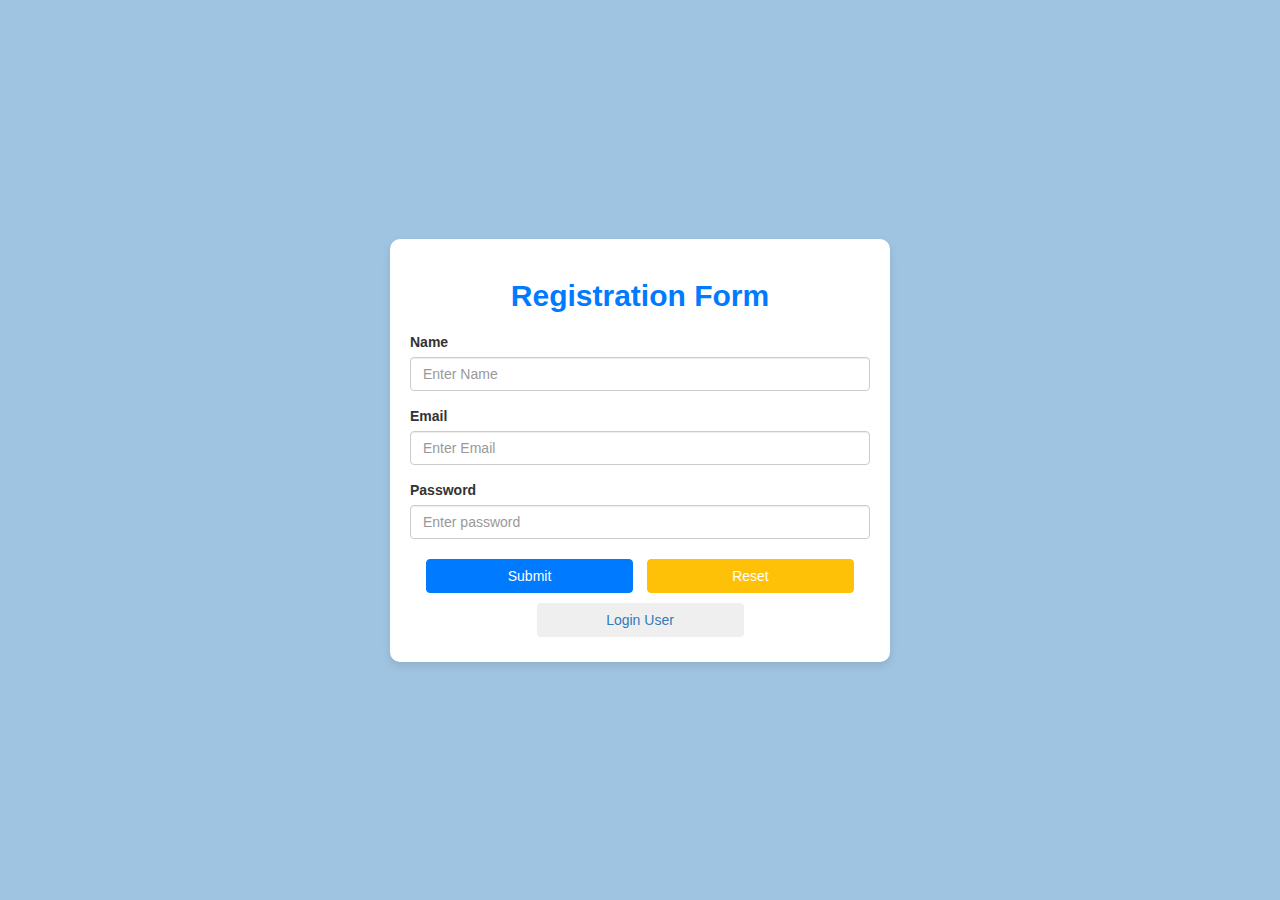
<file: index.html>
<!DOCTYPE html>
<html lang="en">
<head>
    <meta charset="UTF-8">
    <meta name="viewport" content="width=device-width, initial-scale=1.0">
    <link rel="stylesheet" href="https://maxcdn.bootstrapcdn.com/bootstrap/3.4.1/css/bootstrap.min.css">
    <link rel="stylesheet" href="style.css">
  <script src="https://ajax.googleapis.com/ajax/libs/jquery/3.7.1/jquery.min.js"></script>
  <script src="https://maxcdn.bootstrapcdn.com/bootstrap/3.4.1/js/bootstrap.min.js"></script>
  <script src="index.js" defer></script>
    <title>Registration</title>
</head>
<body>
    <!-- Create a form -->
     <div class="container">
        <div class="card">
            <h2>Registration Form</h2>

            <form action="#">
                <div class="form-group">
                    <label for="name">Name</label>
                    <input type="text" class="form-control" id="name" name="name" placeholder="Enter Name">
                </div>
                <div class="form-group">
                    <label for="name">Email</label>
                    <input type="email" class="form-control" id="email" name="email" placeholder="Enter Email">
                </div>
                <div class="form-group">
                    <label for="password">Password</label>
                    <input type="password" class="form-control" id="password" name="password" placeholder="Enter password">
                </div>

                <div class="text-center">
                    <button type="button" class="btn btn-primary" id="save_btn">Submit</button>
                    <button type="reset" class="btn btn-warning">Reset</button>
                </div>
                <div class="text-center">
                    <button class="btn "><a href="login.html">Login User</button>
                </div>
               

            </form>
        </div>
     </div>
</body>

</html>
</file>
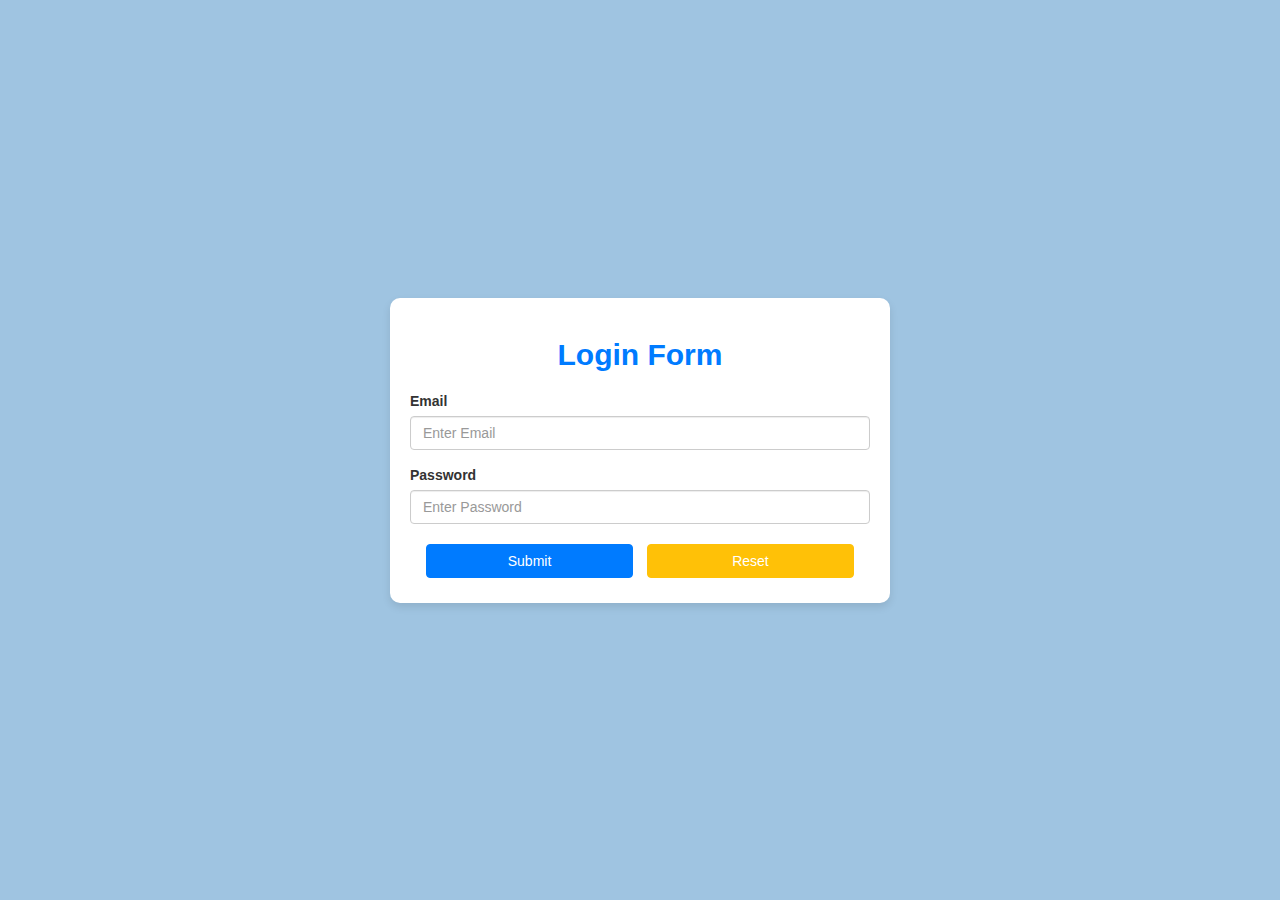
<file: login.html>
<!DOCTYPE html>
<html lang="en">
<head>
    <meta charset="UTF-8">
    <meta name="viewport" content="width=device-width, initial-scale=1.0">
    <link rel="stylesheet" href="https://maxcdn.bootstrapcdn.com/bootstrap/3.4.1/css/bootstrap.min.css">
    <link rel="stylesheet" href="style.css">
  <script src="https://ajax.googleapis.com/ajax/libs/jquery/3.7.1/jquery.min.js"></script>
  <script src="https://maxcdn.bootstrapcdn.com/bootstrap/3.4.1/js/bootstrap.min.js"></script>
    <title>Login</title>
    <script src="login.js"></script>
</head>
<body>
    <div class="container">
        <div class="card">
            <h2>Login Form</h2>
            <form action="#">
                <div class="form-group">
                    <label for="email">Email</label>
                    <input type="email" class="form-control" name="email" id="email" placeholder="Enter Email">
                </div>
                <div class="form-group">
                    <label for="password">Password</label>
                    <input type="password" class="form-control" name="password" id="password" placeholder="Enter Password" autocomplete> 
                </div>
                <div class="text-center">
                    <button type="button" class="btn btn-primary" id="save_btn">Submit</button>
                    <button type="reset" class="btn btn-warning">Reset</button>
                </div>
            </form>
        </div>
    </div>
</body>
</html>
</file>
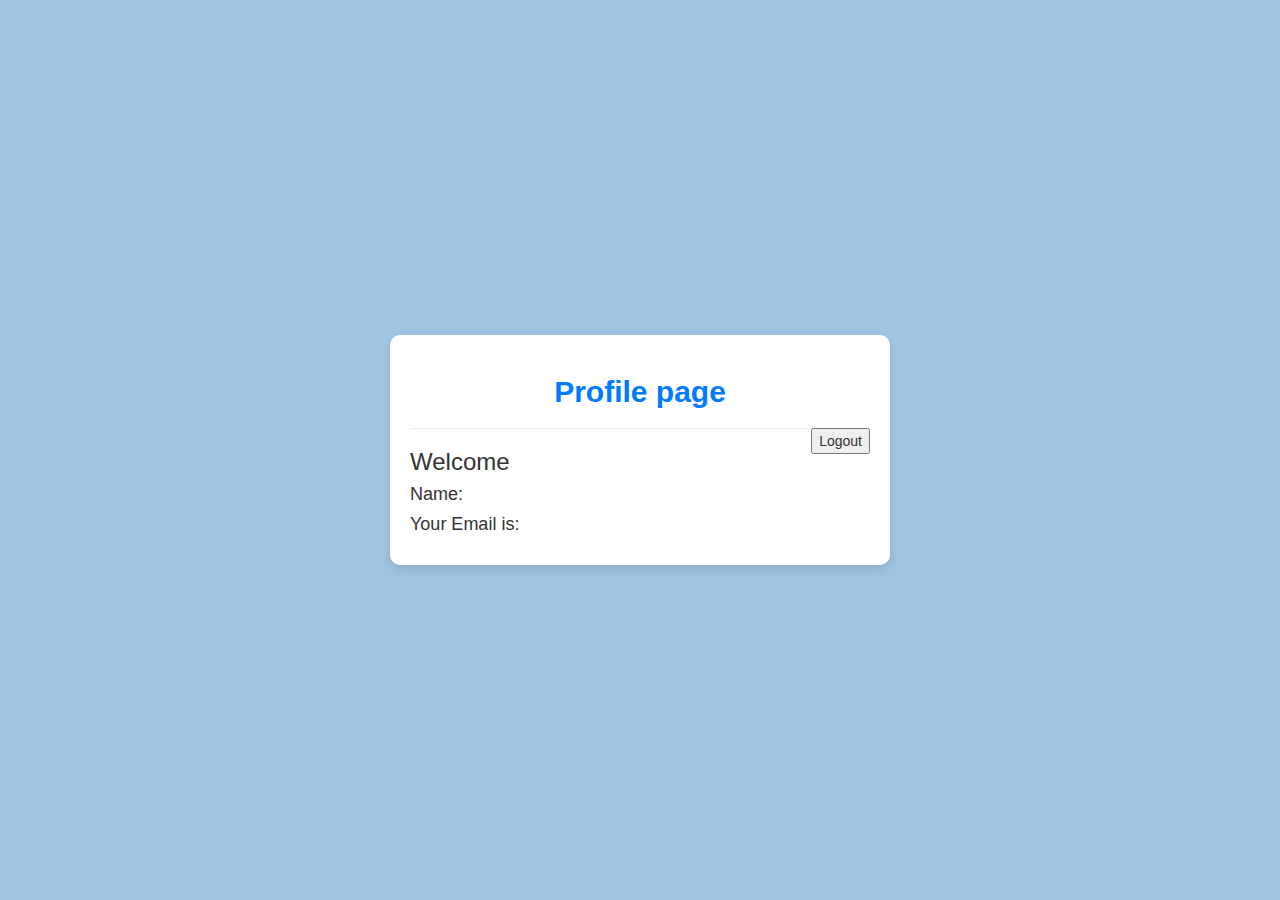
<file: profile.html>
<!DOCTYPE html>
<html lang="en">
<head>
    <meta charset="UTF-8">
    <meta name="viewport" content="width=device-width, initial-scale=1.0">
    <link rel="stylesheet" href="https://maxcdn.bootstrapcdn.com/bootstrap/3.4.1/css/bootstrap.min.css">
    <link rel="stylesheet" href="style.css">
  <script src="https://ajax.googleapis.com/ajax/libs/jquery/3.7.1/jquery.min.js"></script>
  <script src="https://maxcdn.bootstrapcdn.com/bootstrap/3.4.1/js/bootstrap.min.js"></script>
    <title>Profile</title>
    <script src="profile.js" defer></script>
</head>
<body>
    <div class="container">
         <div class="card">
          <h2>Profile page</h2>
          <button id="logout" style="float: right;">Logout</button>
          <hr>
          <h3>Welcome</h3>
          <h4>Name:
              <span id="name"></span>
          </h4>
          <h4>
           Your Email is:
            <span id="email"></span>
          </h4>
         </div>
    </div>
</body>
</html>
</file>
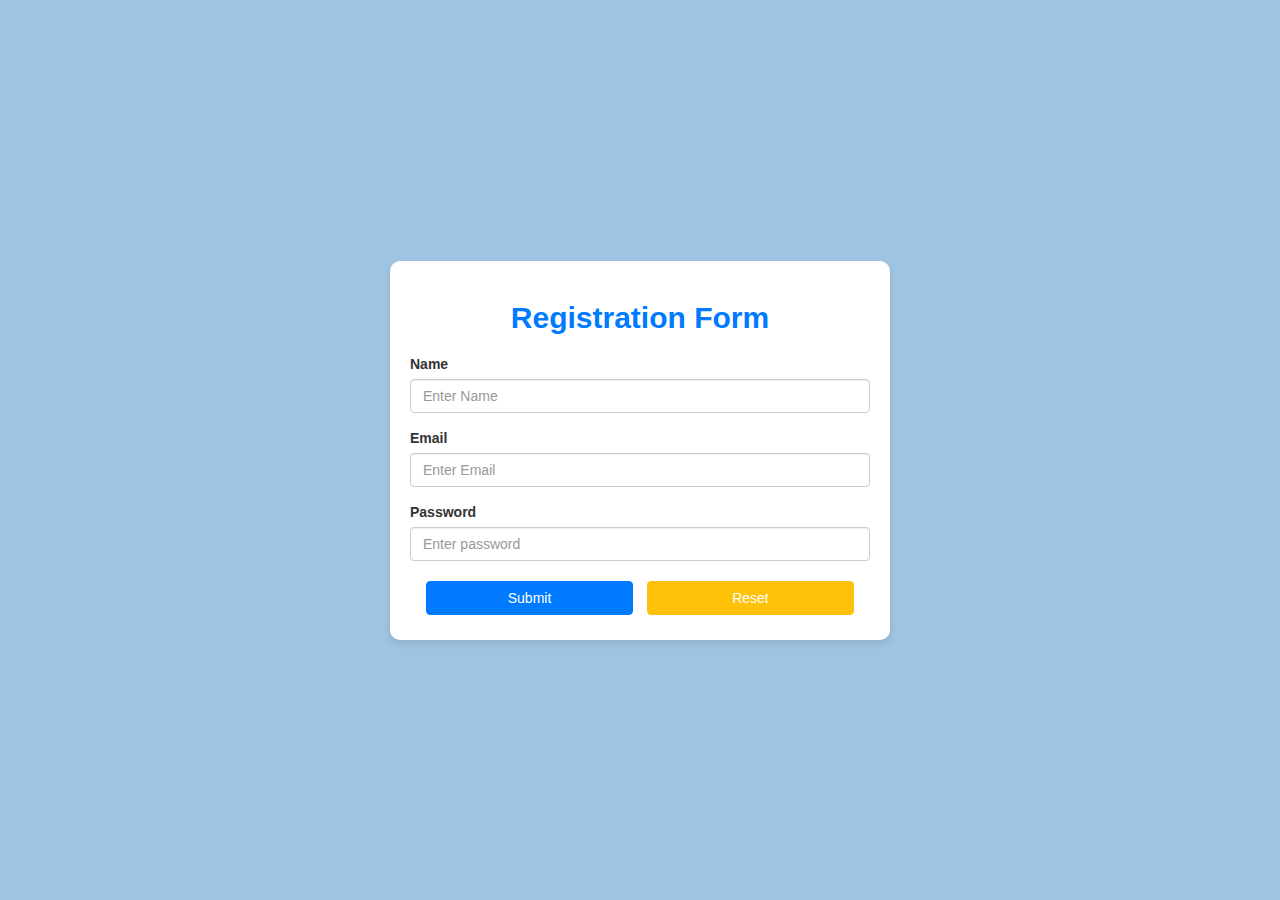
<file: registration.html>
<!DOCTYPE html>
<html lang="en">
<head>
    <meta charset="UTF-8">
    <meta name="viewport" content="width=device-width, initial-scale=1.0">
    <link rel="stylesheet" href="https://maxcdn.bootstrapcdn.com/bootstrap/3.4.1/css/bootstrap.min.css">
    <link rel="stylesheet" href="style.css">
  <script src="https://ajax.googleapis.com/ajax/libs/jquery/3.7.1/jquery.min.js"></script>
  <script src="https://maxcdn.bootstrapcdn.com/bootstrap/3.4.1/js/bootstrap.min.js"></script>
  <script src="registration.js" defer></script>
    <title>Registration</title>
</head>
<body>
    <!-- Create a form -->
     <div class="container">
        <div class="card">
            <h2>Registration Form</h2>

            <form action="#">
                <div class="form-group">
                    <label for="name">Name</label>
                    <input type="text" class="form-control" id="name" name="name" placeholder="Enter Name">
                </div>
                <div class="form-group">
                    <label for="name">Email</label>
                    <input type="email" class="form-control" id="email" name="email" placeholder="Enter Email">
                </div>
                <div class="form-group">
                    <label for="password">Password</label>
                    <input type="password" class="form-control" id="password" name="password" placeholder="Enter password">
                </div>

                <div class="text-center">
                    <button type="button" class="btn btn-primary" id="save_btn">Submit</button>
                    <button type="reset" class="btn btn-warning">Reset</button>
                </div>

            </form>
        </div>
     </div>
</body>

</html>
</file>
<file: style.css>
/* Container styling */
.container {
    width: 100%;
    height: 100vh; 
    background-color: rgb(159, 196, 225);
    display: flex;
    justify-content: center;
    align-items: center; 
}

/* Card styling */
.container .card {
    width: 40%;
    background-color: white;
    margin: auto;
    padding: 20px;
    border-radius: 10px;
    box-shadow: 0 4px 8px rgba(0, 0, 0, 0.1); /* Shadow effect */
    margin-top: 10px;
    margin-bottom: 10px;
}

/* Header Styling */
.container .card h2 {
    text-align: center;
    margin-bottom: 20px;
    font-weight: bold;
    color: #007bff;
}

/* Form Spacing */
.form-group {
    margin-bottom: 15px;
}

/* Button Styles */
.text-center button {
    width: 45%;
    margin: 5px;
}

.btn-primary {
    background-color: #007bff;
    border-color: #007bff;
}

.btn-warning {
    background-color: #ffc107;
    border-color: #ffc107;
}

.btn-primary:hover, .btn-warning:hover {
    opacity: 0.8; 
}

/* media queries */ 
 @media screen and (max-width: 768px) {
   .container .card {
    width: 80%;
    }
}
</file>
